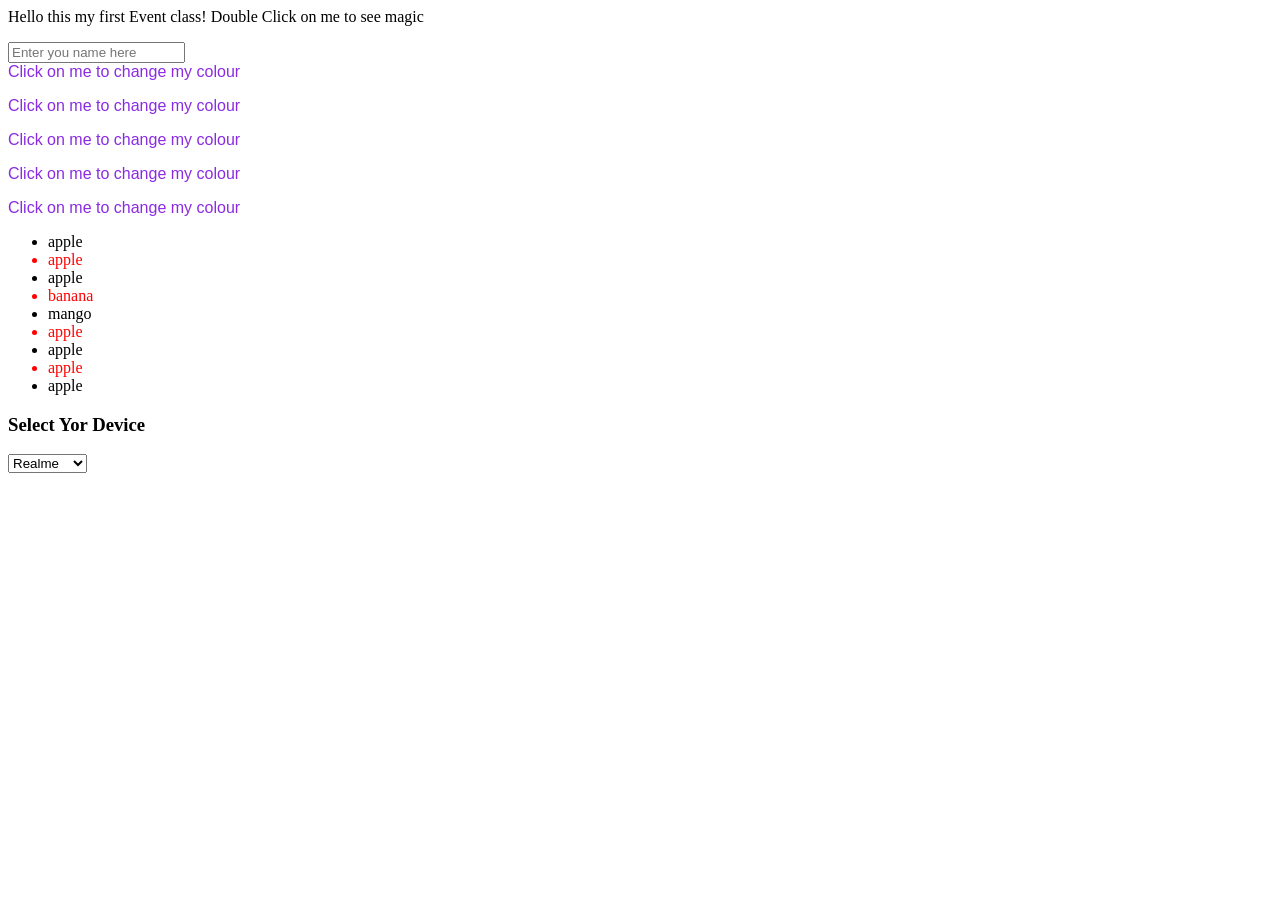
<file: JS Phase 2/index.html>
<!DOCTYPE html>
<html lang="en">

<head>
    <meta charset="UTF-8">
    <meta name="viewport" content="width=device-width, initial-scale=1.0">
    <title>Document</title>
    <style>
        .abc{
            font-family: 'Lucida Sans', sans-serif;
            color: blueviolet;
        }
    </style>
</head>

<body>
    
    <div>Hello this my first Event class! Double Click on me to see magic</div>
    <p>Click on me to change my colour</p>
    <p>Click on me to change my colour</p>
    <h1 >Hello! Guyz</h1>
    <p>Click on me to change my colour</p>
    <h1>Hello! Guyz</h1>
    <p>Click on me to change my colour</p>
    <h1>Hello! Guyz</h1>
    <p>Click on me to change my colour</p>

    <ul>
        <li>apple</li>
        <li>apple</li>
        <li>apple</li>
        <li>banana</li>
        <li>mango</li>
        <li>apple</li>
        <li>apple</li>
        <li>apple</li>
        <li>apple</li>
    </ul>

    <div>
        <h3 id="Device">Select Yor Device</h3>
        <Select>
        <option value="Realme">Realme</option>
        <option value="Apple">Apple</option>
        <option value="Oppo">Oppo</option>
        <option value="Vivo">Vivo</option>
        <option value="Samsung">Samsung</option>
        <option value="Poco">Poco</option>
    </Select>
    </div>

    <script src="script.js"></script>
</body>

</html>
</file>
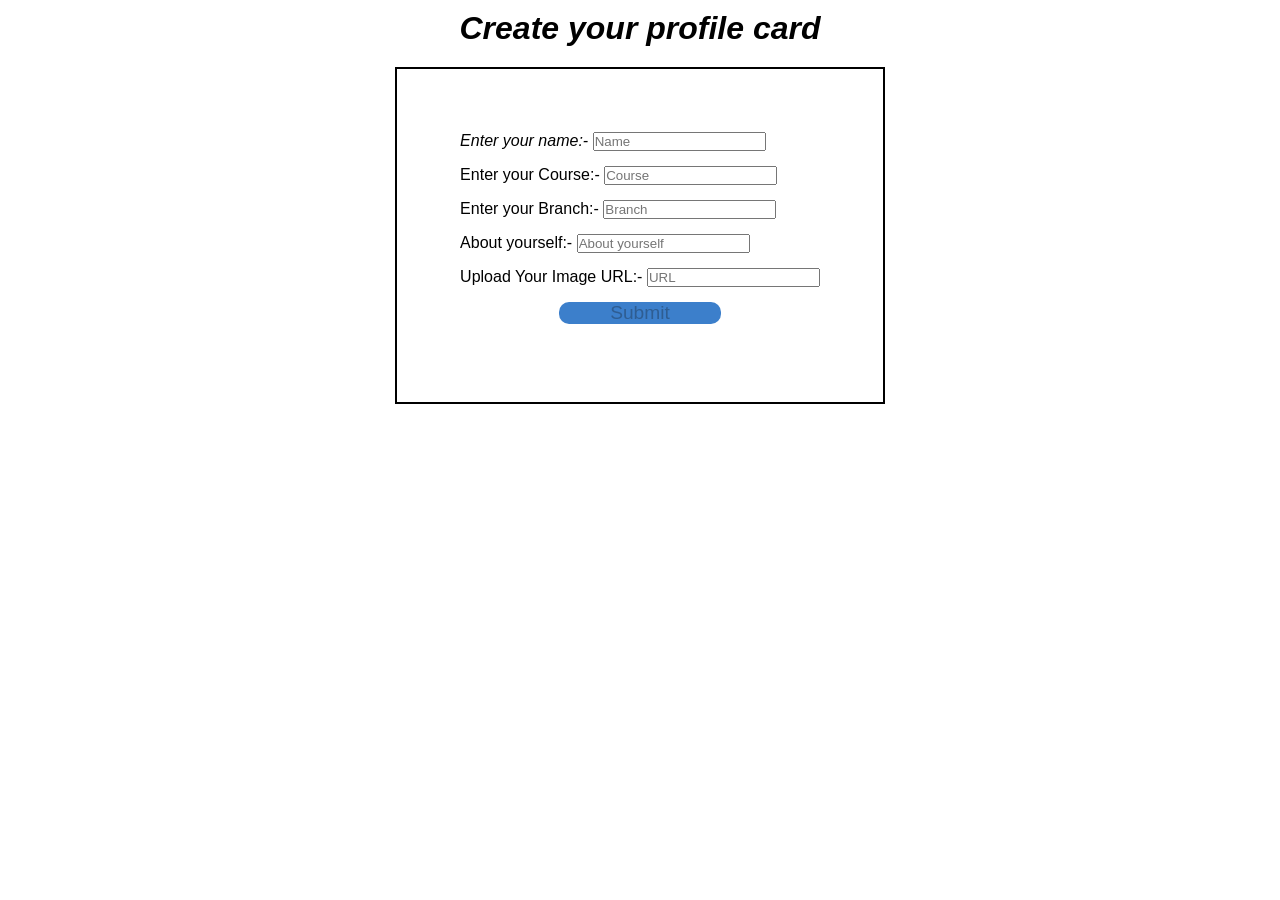
<file: JS Phase 2/Upload.html>
<!DOCTYPE html>
<html lang="en">

<head>
    <meta charset="UTF-8">
    <meta name="viewport" content="width=device-width, initial-scale=1.0">
    <title>Upload Document</title>
    <link rel="stylesheet" href="style.css">
</head>

<body id="main">

    <div>
        <h1 id="heading"><i>Create your profile card</i></h1>
    </div>

    <div id="formData">

        <form action="">
            <div> 
                <label for=""><i>Enter your name:-</i></label>
                <input type="text" placeholder="Name">
            </div>

            <div>
                <label for="">Enter your Course:-</label>
                <input type="text" placeholder="Course">
            </div>

            <div>
                <label for="">Enter your Branch:-</label>
                <input type="text" placeholder="Branch">
            </div>


            <div>
                <label for="">About yourself:-</label>
                <input type="text" placeholder="About yourself">
            </div>

            <div>
                <label for="">Upload Your Image URL:-</label>
                <input id="fileInp" type="text" placeholder="URL">
            </div>

            <div id="sbmt">
                <input disabled id="stlBtn" type="submit">
            </div>
        </form>
    </div>
    
    <script src="upload.js"></script>
</body>

</html>
</file>
<file: JS Phase 2/style.css>
* {
    margin: 0;
    padding: 0;
    box-sizing: border-box;
    font-family: "Inter", sans-serif;
}

body {
    height: 100%;
    width: 100%;
}

#heading {
    display: block;
    display: flex;
    justify-content: center;
    margin: 10px;
}

#formData {
    display: block;
    display: flex;
    justify-content: center;
    margin: 10px;
    margin: 0 auto;
    padding: 10px;
}

form {
    border: 2px solid black;
    padding: 5%;
}

form>div {
    margin-bottom: 15px;
}

#uplBtn {
    background-color: rgb(36, 188, 36);
    border: none;
    border-radius: 10px;
    width: 45%;
    height: 75%;
    font-weight: 500;
    font-size: larger;
}

#sbmt {
    display: flex;
    justify-content: center;
    align-content: center;
}

#stlBtn {
    background-color: rgb(60, 127, 203);
    border: none;
    border-radius: 10px;
    width: 45%;
    height: 75%;
    font-weight: 500;
    font-size: larger;
}

.box {
    border-radius: 50%;
    height: 100px;
    width: 100px;
    object-fit: cover;
    border: 2px solid black;
    margin: 5px;
}

.ProfileCard {
    margin: 0 auto;
    text-align: center;
    max-width: 250px;
    max-height: 400px;
    border: 2px solid black;
    border-radius: 10px;
    height: 250px;
    width: 200px;
}
</file>
